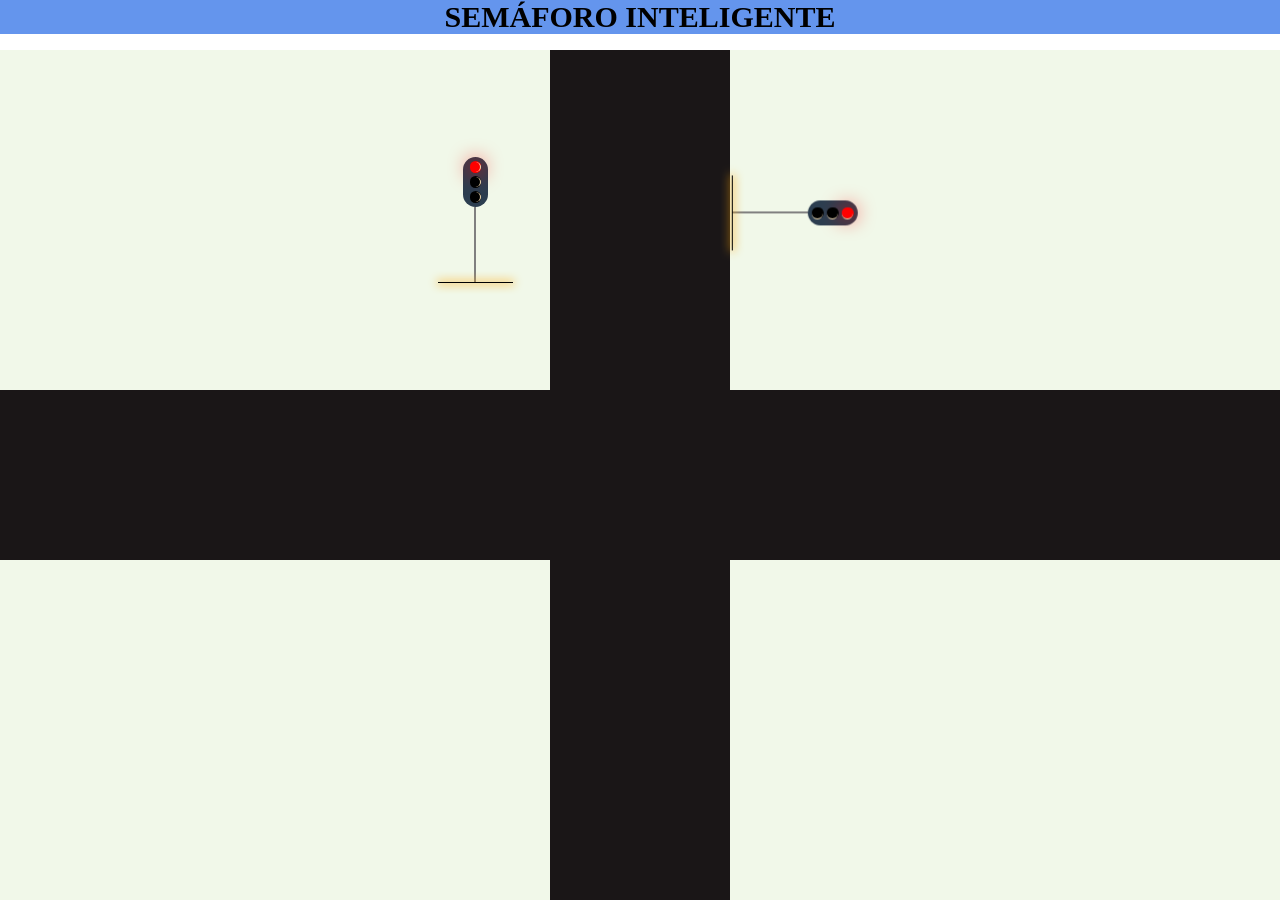
<file: index.html>
<!DOCTYPE html>
<html lang="en">
<head>
    <meta charset="UTF-8">
    <meta http-equiv="X-UA-Compatible" content="IE=edge">
    <meta name="viewport" content="width=device-width, initial-scale=1.0">
    <link rel="stylesheet" href="css/styles.css">
    <title>Práctica_01</title>
</head>
<body>
  <h1>SEMÁFORO INTELIGENTE</h1>
  <div class="floor">
    <div class="square1">
      <div class="container">
        <div class="semaforo">
            <span class="luces-circulo red" color="red"></span>
            <span class="luces-circulo" color="yellow"></span>
            <span class="luces-circulo" color="green"></span>
        </div>
        <div class="stick"></div>
        <div class="floor2"></div>
      </div>
    </div>
    <div class="road1"></div>
    <div class="square2">
      <div class="container2">
        <div class="semaforo">
          <span class="luces-circulo2 red" color2="red"></span>
          <span class="luces-circulo2" color2="yellow"></span>
          <span class="luces-circulo2" color2="green"></span>
      </div>
      <div class="stick"></div>
      <div class="floor2"></div>
      </div>
    </div>
    <div class="road"></div>
    <div class="square3"></div>
    <div class="road2"></div>
    <div class="square4"></div>
  </div>
  <script src="js/script.js"></script>
  <script type="text/javascript"></script>
</body>
</html>
</file>
<file: css/styles.css>
*{
    padding: 0;
    margin: 0;
    box-sizing: border-box;
}
body{
    width: 100%;
    min-height: 100vh;
}
h1{
    color: black;
    background-color: cornflowerblue;
    text-align: center;
    font-size: 30px;
}
.floor{
    width: 100%;
    height: 94.5%;
    background-color: white;
    position: fixed;
    bottom: 0;
}
.square1{
    background-color: #F1F8E9;
    width: 43%;
    height: 40%;
    float: left;
    display: grid;
    place-items: center;
}
.road1{
    background-color: #1a1617;
    height: 40%;
    width: 14%;
    float: left; 
}
.square2{
    background-color: #F1F8E9;
    width: 43%;
    height: 40%;
    float: left;
    padding-right: 20px;
}
.road{
    background-color: #1a1617;
    height: 20%;
    width: 100%;
    float: left; 
}
.square3{
    background-color: #F1F8E9;
    width: 43%;
    height: 40%;
    float: left;
}
.road2{
    background-color: #1a1617;
    height: 40%;
    width: 14%;
    float: left;
}
.square4{
    background-color: #F1F8E9;
    width: 43%;
    height: 40%;
    float: left;
}

.container2{
    display: grid;
    place-items: center;
    position: relative;
    right: 200px;
    margin-top: 100px;
    transform: rotate(90deg);
}
.container{
    display: grid;
    place-items: center;
    position: relative;
    left: 200px;
}
.semaforo{
    width: 25px;
    height: 50px;
    border-radius: 30px;
    display: grid;
    place-items: center;
    background-color: #2c3e50;
    padding: 2.5px;
}
.luces-circulo{
    display: block;
    width: 11.25px;
    height: 11.25px;
    border-radius: 50%;
    background-color: black;
    position: relative;
}
.luces-circulo2{
    display: block;
    width: 11.25px;
    height: 11.25px;
    border-radius: 50%;
    background-color: black;
    position: relative;
}
.luces-circulo2::after{
    content: '';
    position: absolute;
    width: 11.25px;
    height: 11.25px;
    border-radius: 50%;
    border-right: 1px solid wheat;
    top: 5%;
}
.luces-circulo::after{
    content: '';
    position: absolute;
    width: 10px;
    height: 10px;
    border-radius: 50%;
    border-right: 1px solid wheat;
    top: 5%;
}
.stick{
    width: 2px;
    height: 75px;
    background-color: gray;
}
.floor2{
    width: 75px;
    height: 0.25px;
    background-color: black;
    box-shadow: 0 0 10px 1px orange;
}
.red{
    background-color: red;
    box-shadow: 0 0 20px 1px red;
}
.yellow{
    background-color: yellow;
    box-shadow: 0 0 20px 1px yellow;
}
.green{
    background-color: green;
    box-shadow: 0 0 20px 1px green;
}
</file>
